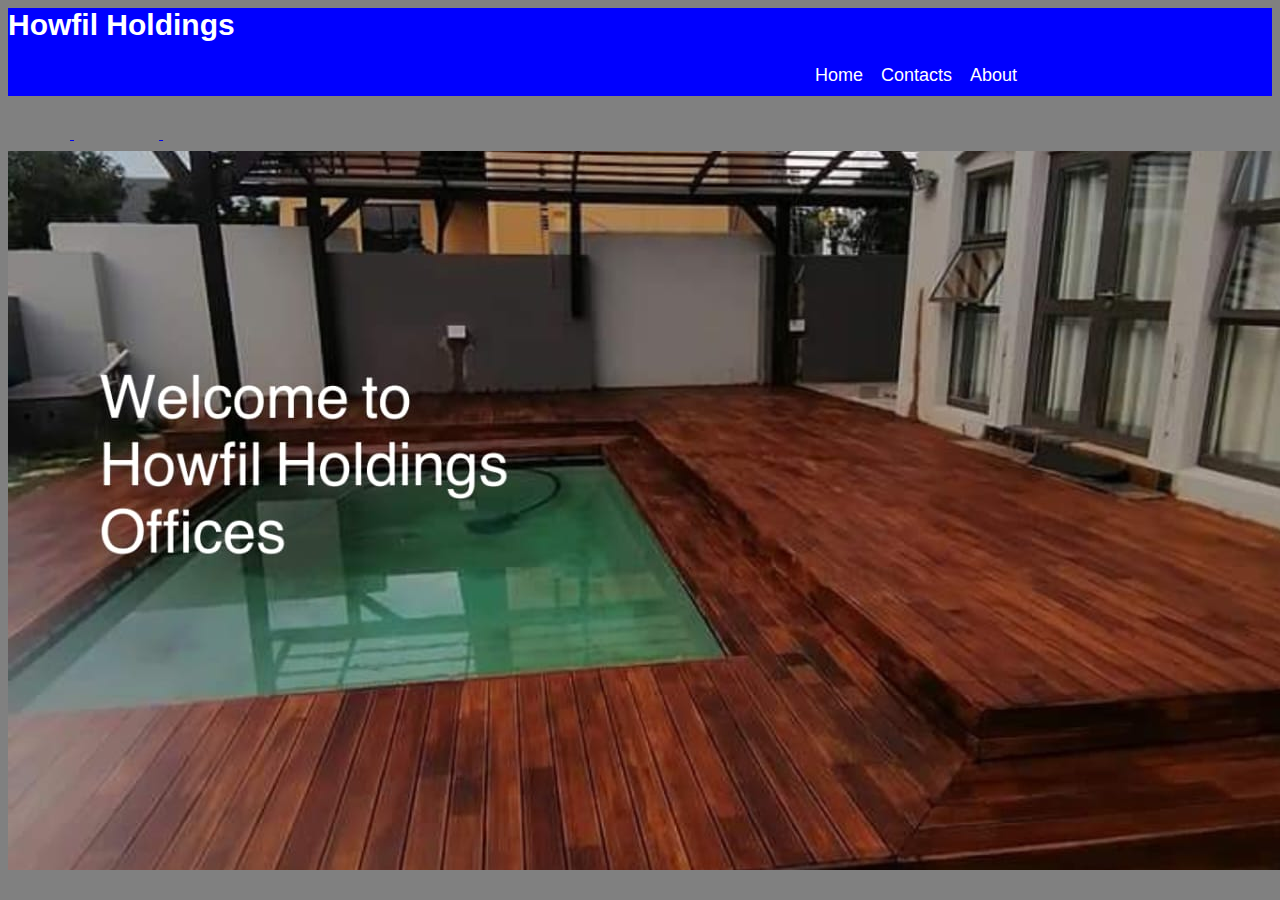
<file: index.html>
<html>
<h1>Howfil Holdings</h1>
	<body>
	
	<link rel="stylesheet"href="indiana.css">
	
	<a href="./Home.html">
		<input class="btn" type="button" name="btn" value="Home">
	</a>
	<a href="./contacts.html">
		<input class="btn" type="button" name="btn1" value="Contacts">
	</a>
	<a href="./About.html">
	<input class="btn" type="button" name="btn2" value="About">
	</a>
	<img src="./IMG-20220930-WA0017.jpg">
</html>
</file>
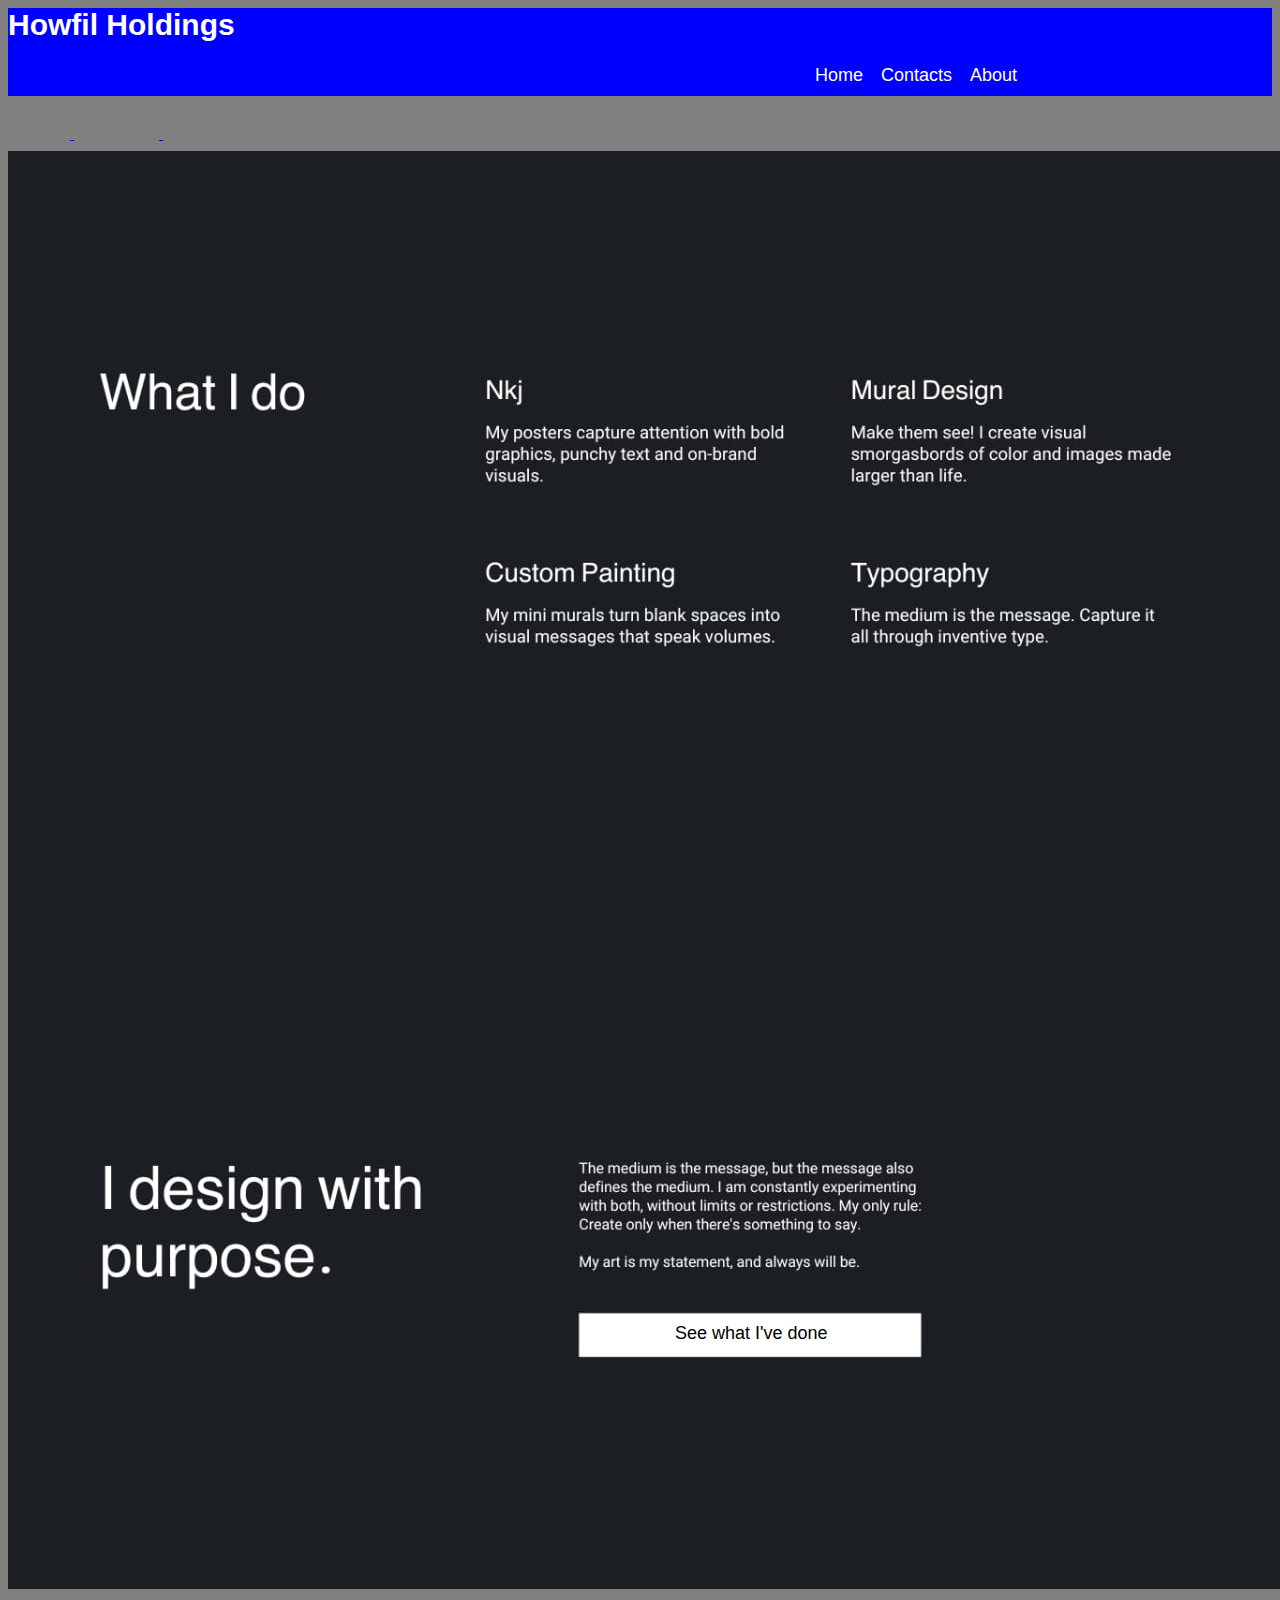
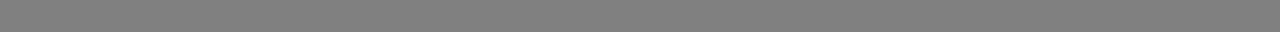
<file: About.html>
<html>
	<h1>Howfil Holdings</h1>
	<body>
	
	<link rel="stylesheet"href="indiana.css">
	
	<a href="./Home.html">
		<input class="btn" type="button" name="btn" value="Home">
	</a>
	<a href="./contacts.html">
		<input class="btn" type="button" name="btn1" value="Contacts">
	</a>
	<a href="./About.html">
	<input class="btn" type="button" name="btn2" value="About">
	</a>
	
	<img src="./IMG-20220930-WA0016.jpg">
	<img src="./IMG-20220930-WA0014.jpg">
	

	<a href="./Done.html">
	<input class="btn btn1"type="button"value="See what I've done"></a>
	</div>
	
	</body>
</html>
</file>
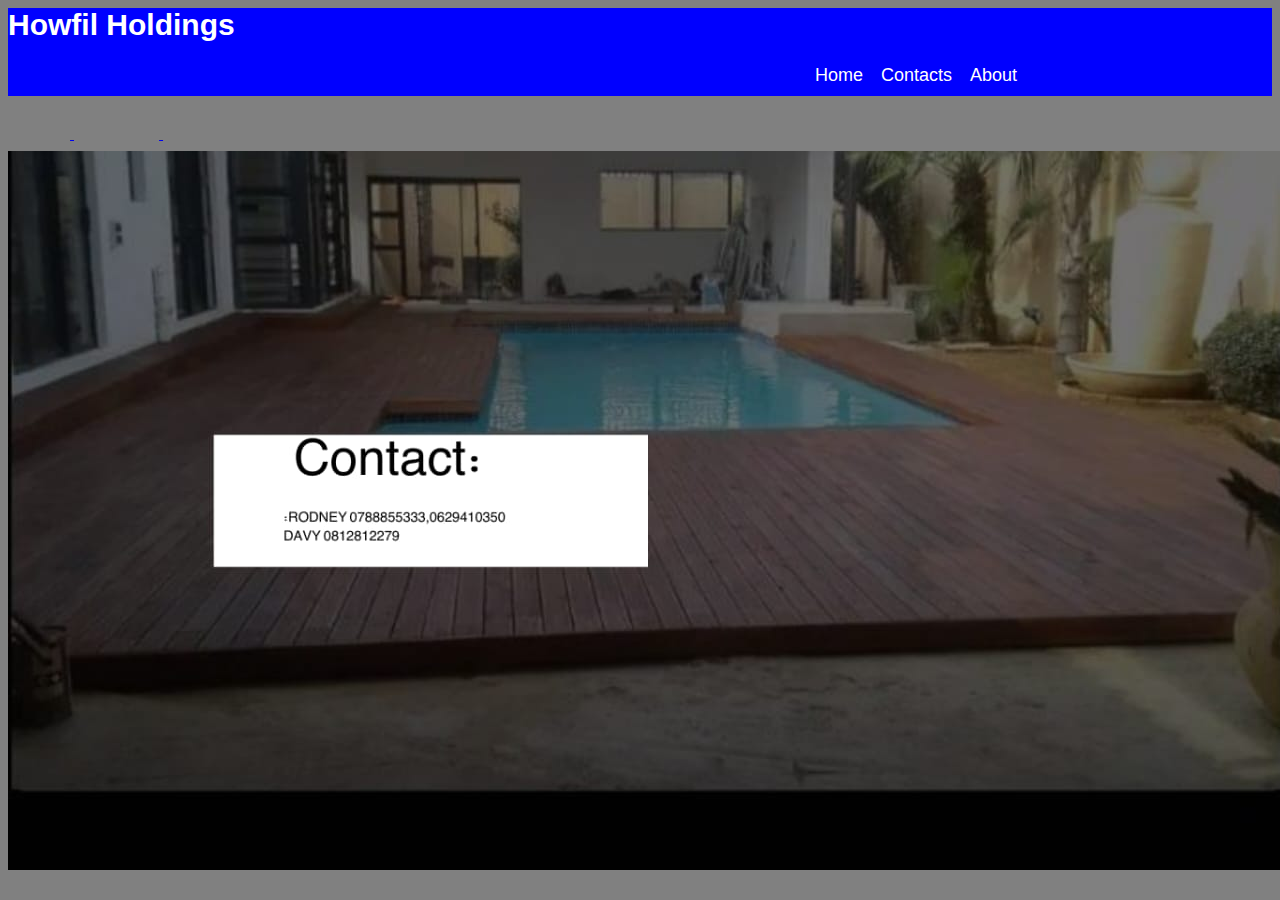
<file: contacts.html>
<html>
	<h1>Howfil Holdings</h1>
	<body>
	
	<link rel="stylesheet"href="indiana.css">
	
	<a href="./Home.html">
		<input class="btn" type="button" name="btn" value="Home">
	</a>
	<a href="./contacts.html">
		<input class="btn" type="button" name="btn1" value="Contacts">
	</a>
	<a href="./About.html">
	<input class="btn" type="button" name="btn2" value="About">
	</a>
	<img src="./IMG-20220930-WA0013.jpg">
	</body>
</html>
</file>
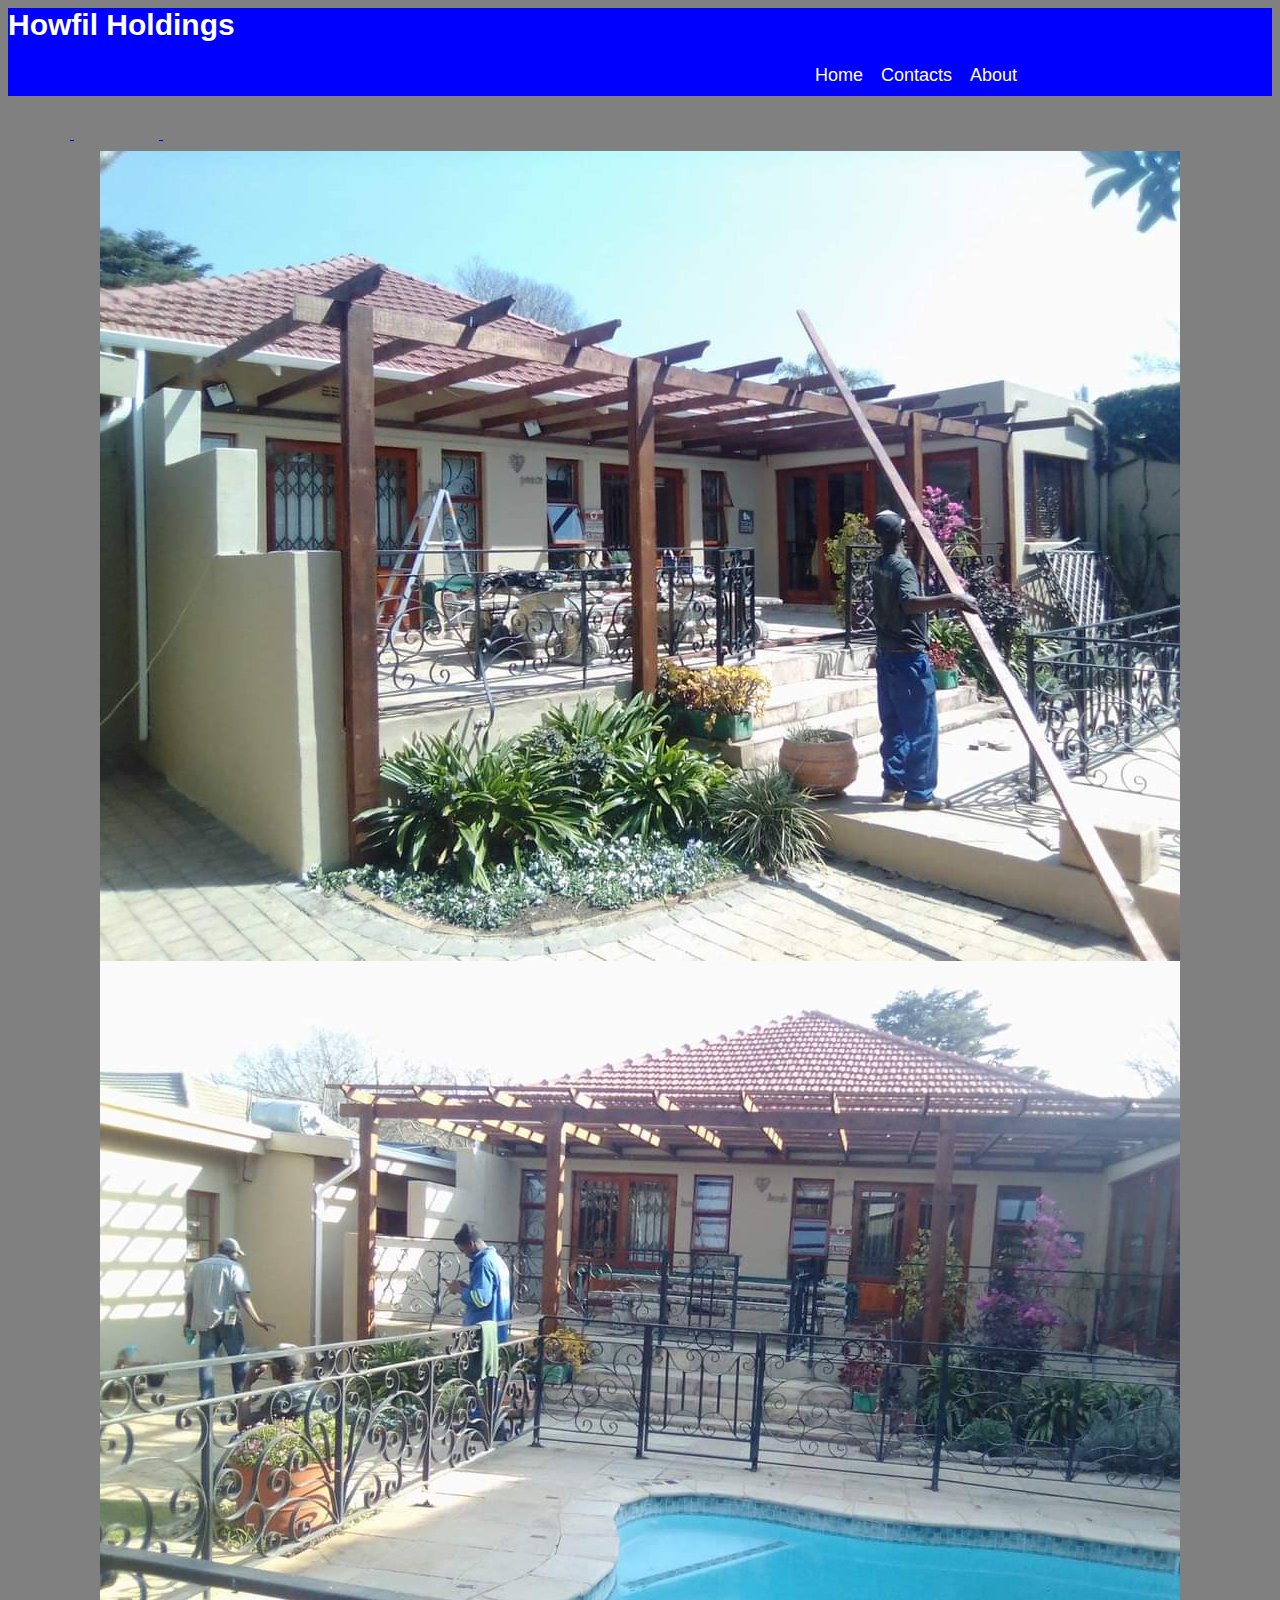
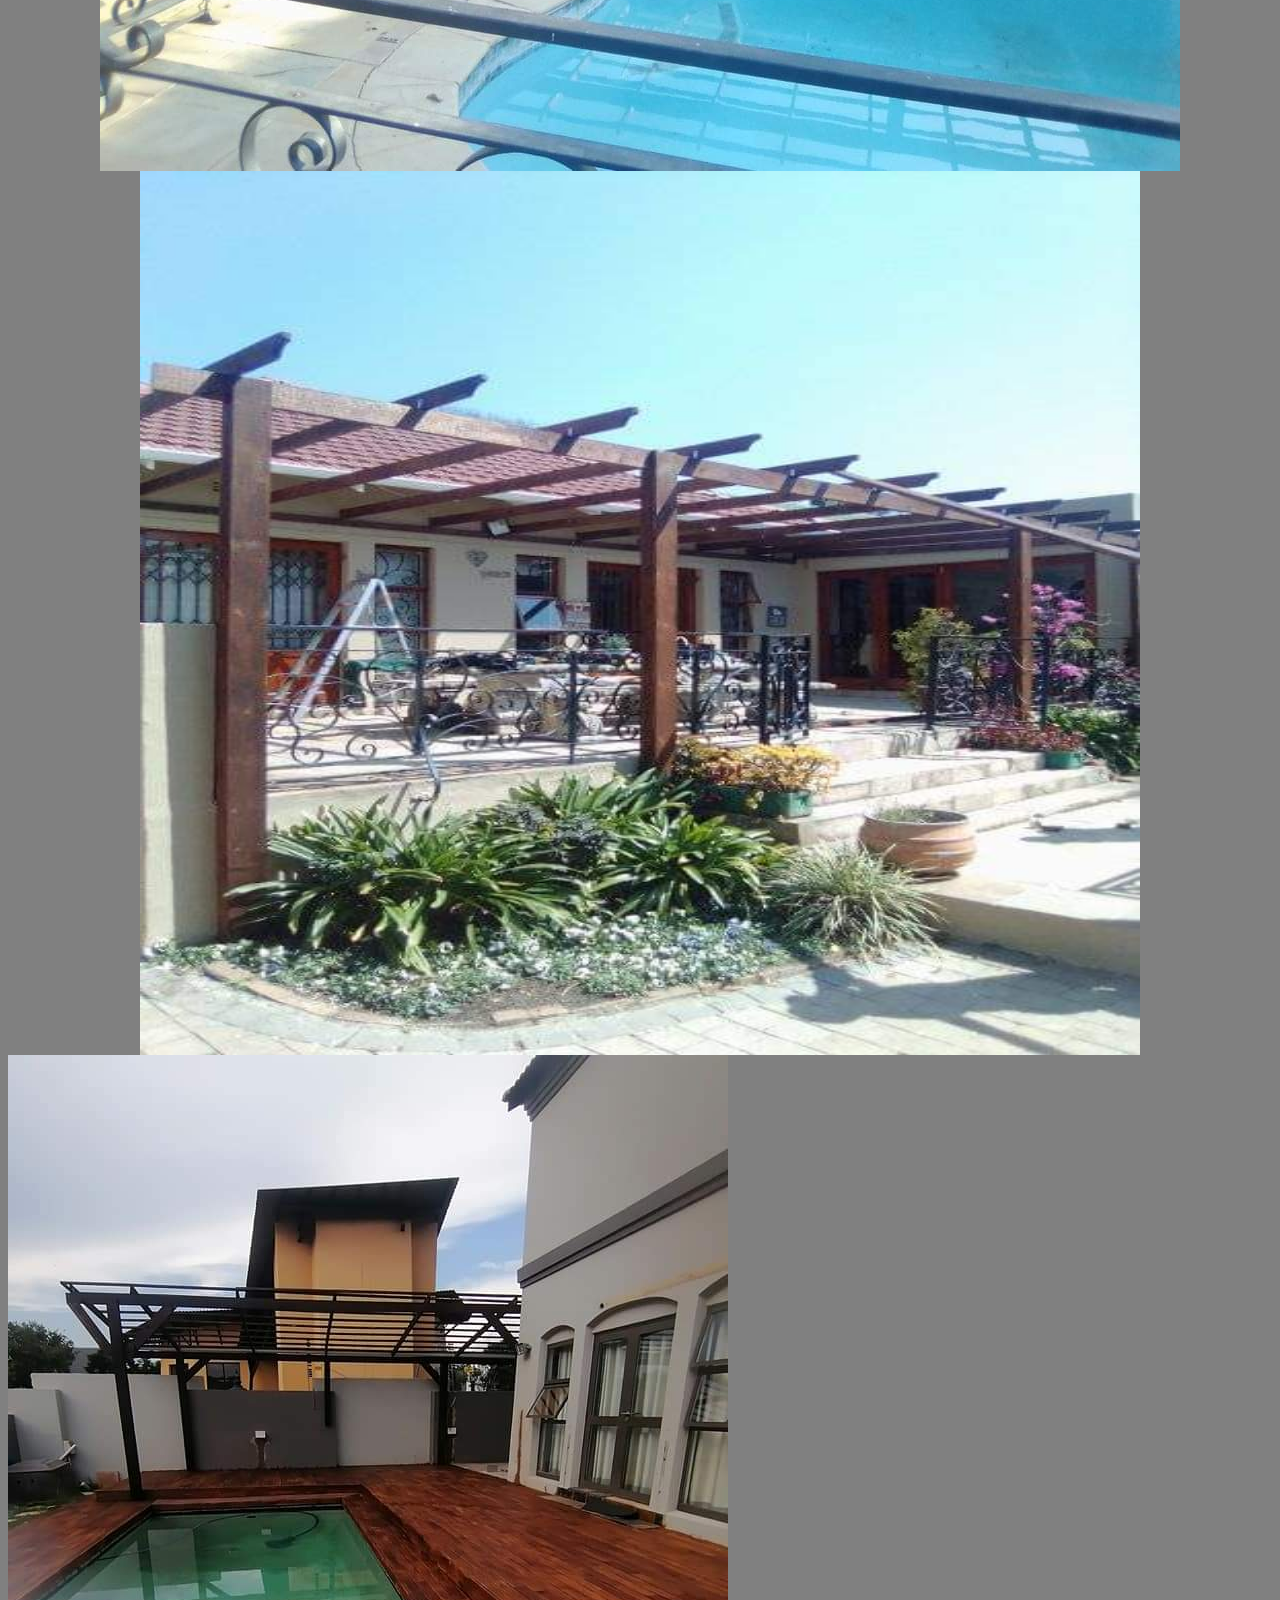
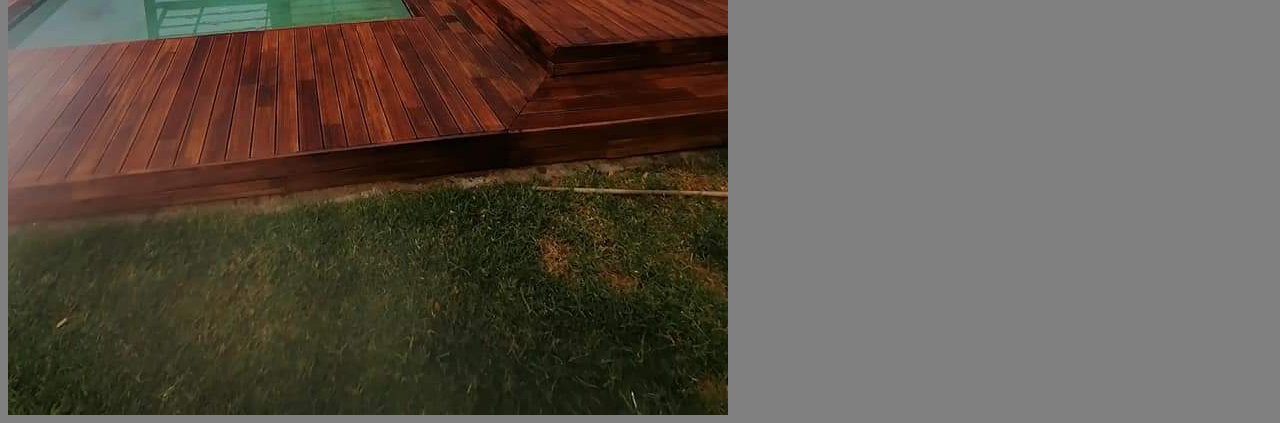
<file: Done.html>
<html>
        <body bgcolor="grey">
		
			<h1>Howfil Holdings</h1>
	<body>
	
	<link rel="stylesheet"href="indiana.css">
	
	<a href="./Home.html">
		<input class="btn" type="button" name="btn" value="Home">
	</a>
	<a href="./contacts.html">
		<input class="btn" type="button" name="btn1" value="Contacts">
	</a>
	<a href="./About.html">
	<input class="btn" type="button" name="btn2" value="About">
	</a>
		
	<center>
		<img src="./IMG-20220930-WA0021.jpg">
		<img src="./IMG-20220930-WA0022.jpg">
		<img src="./IMG-20220930-WA0024.jpg" width=1000px; height=100%;>
	</center>
		<img src="./IMG-20220930-WA0025.jpg">
		</body>
</html>
</file>
<file: indiana.css>
h1{
		color:white;
		width:100%;
		height:10%;
		font:bold 30px Arial, sans-serif;
		background-color:blue;
	}
	body{
		background-color:grey;
		
	}
	.btn{
		background-color:blue;
		border:2px solid blue;
		padding:5px;
		font-size:18px;
		transform:translate(800px, -165%);
		color:white;
	}
	.btn1{
		border:2px solid white;
		padding:5px;
		font-size:18px;
		color:black;
		background-color:white;
		transform:translate(660px, -780%);
	}
</file>
